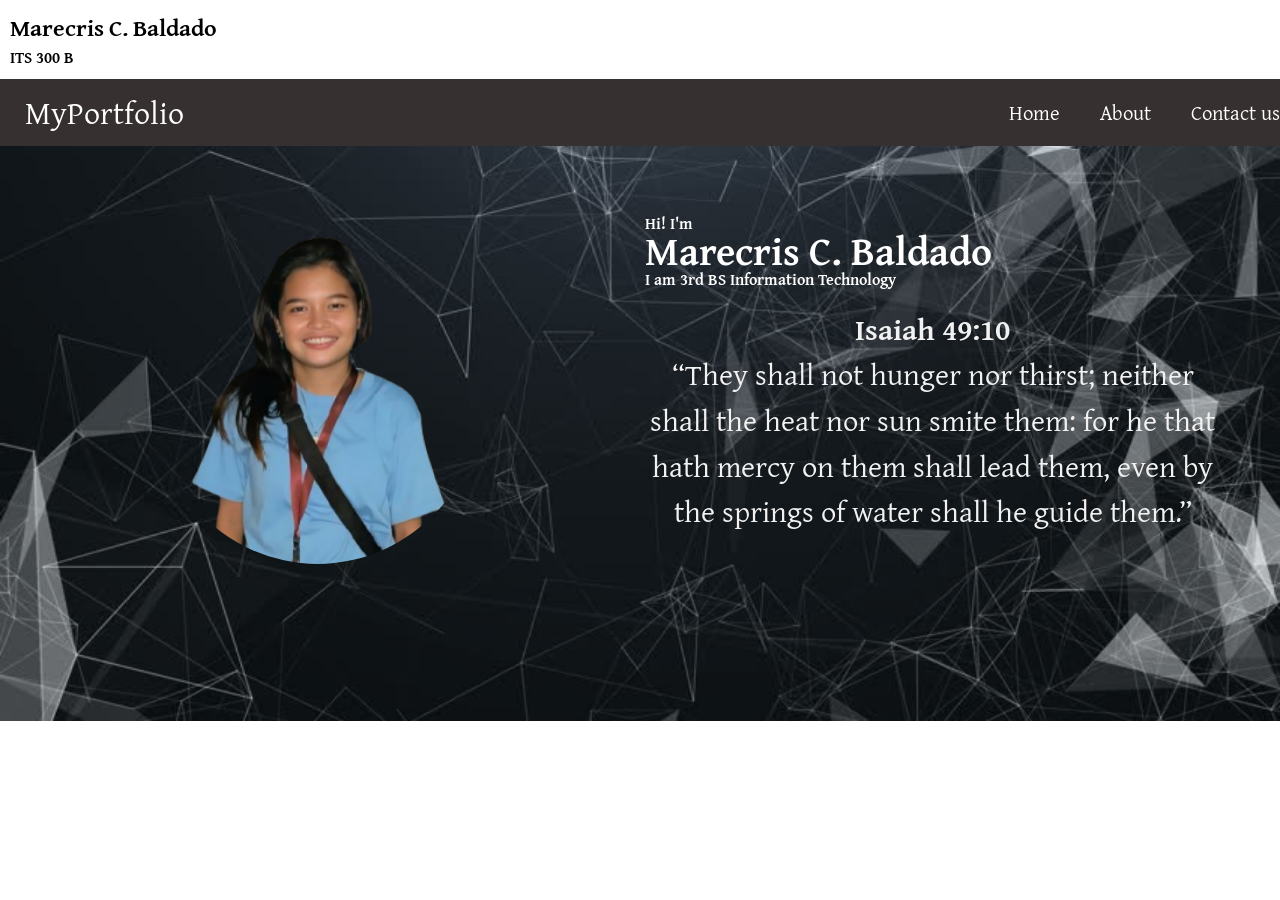
<file: index.html>
<!DOCTYPE html>
<html lang="en">
<head>
  <meta charset="UTF-8">
  <meta name="viewport" content="width=device-width, initial-scale=1.0">
  <title>MyPortfolio</title>
  <link href="https://fonts.googleapis.com/css2?family=Gentium+Book+Plus:ital,wght@0,400;0,700;1,400;1,700&family=Gentium+Plus:ital,wght@0,400;0,700;1,400;1,700&display=swap" rel="stylesheet">
  <link rel="stylesheet" href="style.css">
  <link rel="stylesheet" href="media.css">
</head>
<body>

  <header>
    <h2>Marecris C. Baldado</h2>
    <p>ITS 300 B</p>
  </header>

  <div class="grid-container">

    <div class="navbar">
      <a id="logo" href="#">MyPortfolio</a>
      <ul>
        <li><a href="#">Home</a></li>
        <li><a href="#">About</a></li>
        <li><a href="#">Contact us</a></li>
      </ul>
      <span id="menu">&#9776;</span>
    </div>

    
    <div class="image-section">
      <img src="kikay.png" alt="Profile Picture">
    </div>

 
    <div class="text-section">
      <h1>Hi! I'm</h1>
      <h2>Marecris C. Baldado</h2>
      <h3>I am 3rd BS Information Technology</h3>
      <p class="bible-verse">
        <b>Isaiah 49:10</b><br>
        “They shall not hunger nor thirst; neither shall the heat nor sun smite them: 
        for he that hath mercy on them shall lead them, even by the springs of water shall he guide them.”
      </p>
    </div>

  </div>

</body>
</html>
</file>
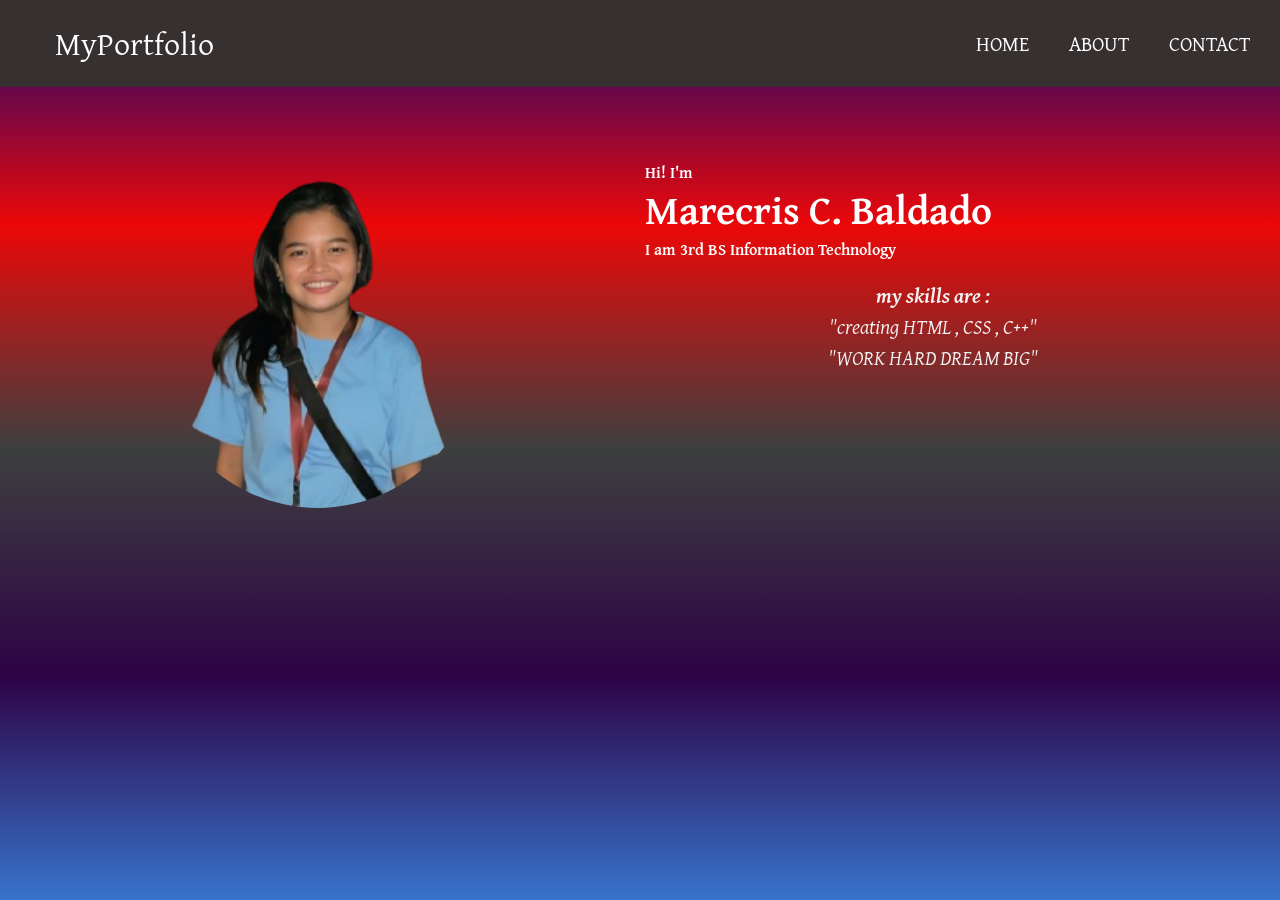
<file: about.html>
<!DOCTYPE html>
<html lang="en">
<head>
  <meta charset="UTF-8">
  <meta name="viewport" content="width=device-width, initial-scale=1.0">
  <link href="https://fonts.googleapis.com/css2?family=Gentium+Book+Plus:ital,wght@0,400;0,700;1,400;1,700&family=Gentium+Plus:ital,wght@0,400;0,700;1,400;1,700&display=swap" rel="stylesheet">
  <link rel="stylesheet" href="about.css">
  <link rel="stylesheet" href="about.html">
</head>
<body>



  <div class="grid-container">

   <div class="navbar">
  <a id="logo" href="#">MyPortfolio</a>
  <ul id="navLinks">
    <li><a href="index.html">HOME</a></li>
    <li><a href="about.html">ABOUT</a></li>
    <li><a href="contact.html">CONTACT</a></li>
  </ul>
  <span id="menu" onclick="toggleMenu()">&#9776;</span>
</div>


    
    <div class="image-section">
      <img src="kikay.png" alt="Profile Picture">
    </div>

 
    <div class="text-section">
      <h1>Hi! I'm</h1>
      <h2>Marecris C. Baldado</h2>
      <h3>I am 3rd BS Information Technology</h3>
      <p class="bible-verse">
        <b>my skills are :</b><br>
       "creating HTML , CSS , C++"<br>
        "WORK HARD DREAM BIG"
      </p>
    </div>

  </div>

<script>
    function toggleMenu() {
      document.getElementById("navLinks").classList.toggle("show");
    }
  </script>
</body>
</html>
</file>
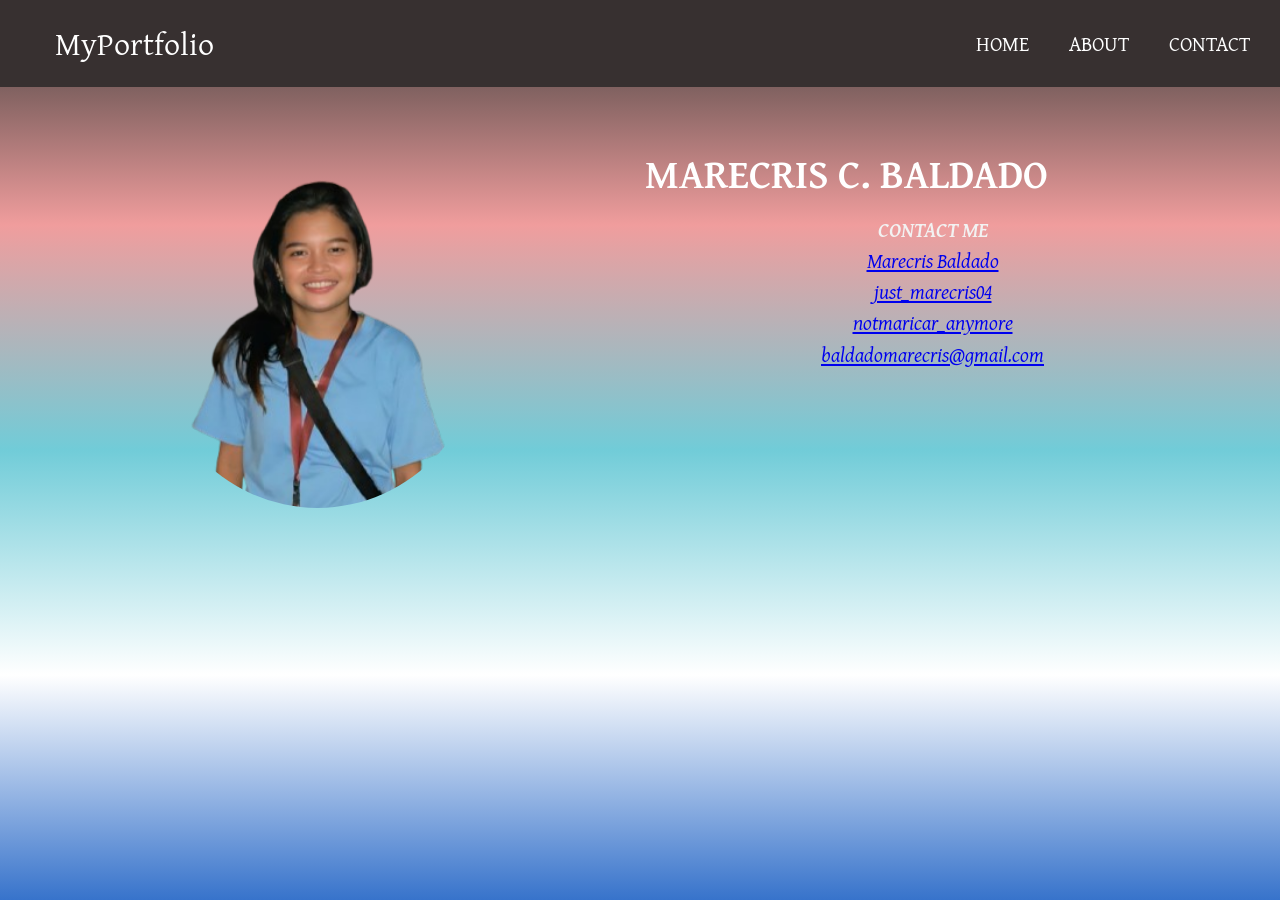
<file: contact.html>
<!DOCTYPE html>
<html lang="en">
<head>
  <meta charset="UTF-8">
  <meta name="viewport" content="width=device-width, initial-scale=1.0">
  <link href="https://fonts.googleapis.com/css2?family=Gentium+Book+Plus:ital,wght@0,400;0,700;1,400;1,700&family=Gentium+Plus:ital,wght@0,400;0,700;1,400;1,700&display=swap" rel="stylesheet">
  <link rel="stylesheet" href="contact.css">
  <link rel="stylesheet" href="contact.html">
</head>
<body>



  <div class="grid-container">

   <div class="navbar">
  <a id="logo" href="#">MyPortfolio</a>
  <ul id="navLinks">
    <li><a href="index.html">HOME</a></li>
    <li><a href="about.html">ABOUT</a></li>
    <li><a href="contact.html">CONTACT</a></li>
  </ul>
  <span id="menu" onclick="toggleMenu()">&#9776;</span>
</div>


    
    <div class="image-section">
      <img src="kikay.png" alt="Profile Picture">
    </div>

 
    <div class="text-section">
      <h2>MARECRIS C. BALDADO</h2>
      <p class="bible-verse">
        <b>CONTACT ME</b><br>
        <a href="https://www.facebook.com/marecris.baldado" target="_blank">Marecris Baldado</a><br>
      <a href="https://www.instagram.com/just_marecris04?igsh=MmloMWFmbWVjMmk2" target="_blank">just_marecris04</a><br>
      <a href="https://www.tiktok.com/@notmaricar_anymore" target="_blank">notmaricar_anymore</a><br>
      <a href="https://mail.google.com/mail/u/0/#inbox?compose=new" target="_blank">baldadomarecris@gmail.com
        
      </p>
     </br>
    </div>

  </div>

<script>
    function toggleMenu() {
      document.getElementById("navLinks").classList.toggle("show");
    }
  </script>
</body>
</html>
</file>
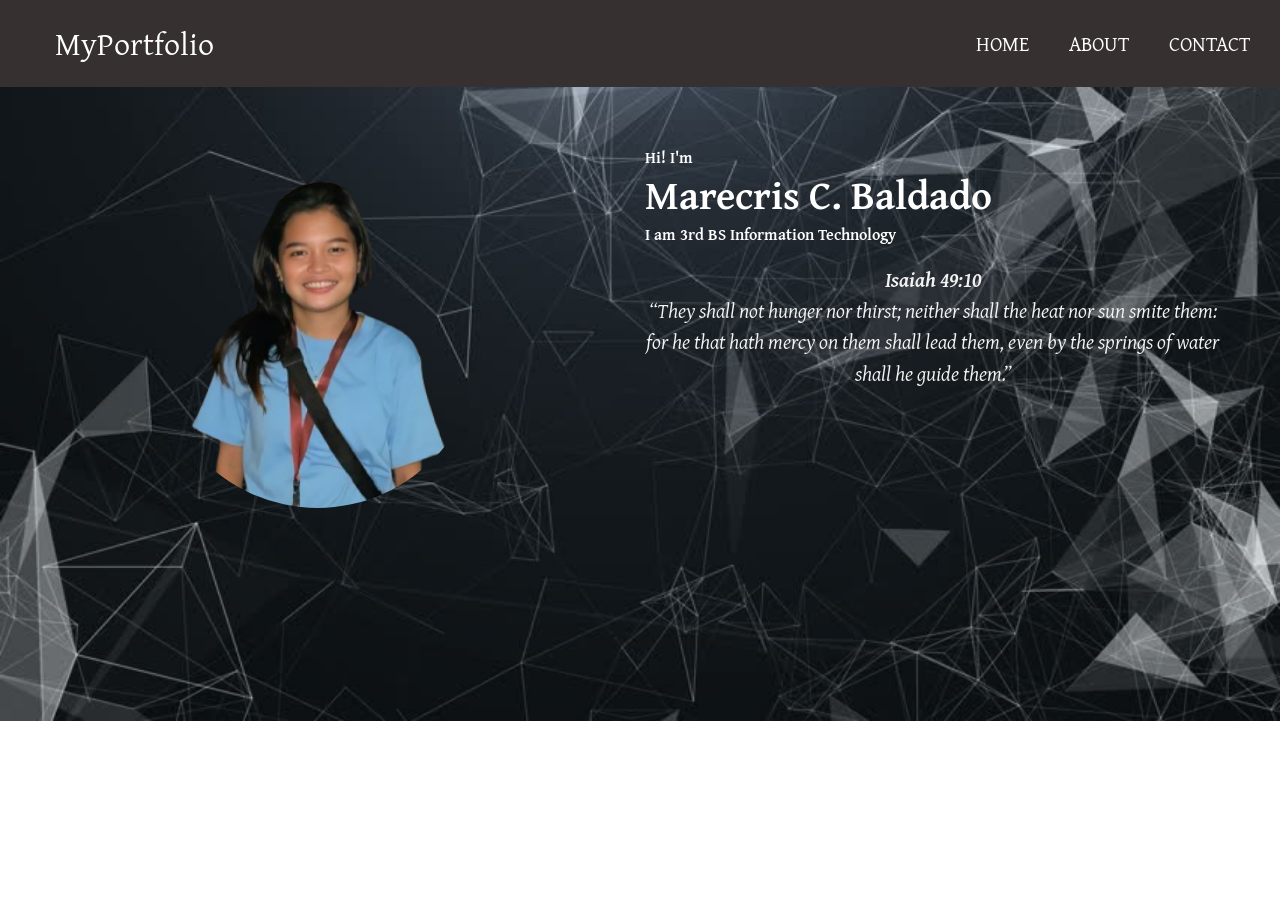
<file: home.html>
<!DOCTYPE html>
<html lang="en">
<head>
  <meta charset="UTF-8">
  <meta name="viewport" content="width=device-width, initial-scale=1.0">
  <link href="https://fonts.googleapis.com/css2?family=Gentium+Book+Plus:ital,wght@0,400;0,700;1,400;1,700&family=Gentium+Plus:ital,wght@0,400;0,700;1,400;1,700&display=swap" rel="stylesheet">
  <link rel="stylesheet" href="home.css">
  <link rel="stylesheet" href="home.html">
</head>
<body>



  <div class="grid-container">

   <div class="navbar">
  <a id="logo" href="#">MyPortfolio</a>
  <ul id="navLinks">
    <li><a href="index.html">HOME</a></li>
    <li><a href="about.html">ABOUT</a></li>
    <li><a href="contact.html">CONTACT</a></li>
  </ul>
  <span id="menu" onclick="toggleMenu()">&#9776;</span>
</div>


    
    <div class="image-section">
      <img src="kikay.png" alt="Profile Picture">
    </div>

 
    <div class="text-section">
      <h1>Hi! I'm</h1>
      <h2>Marecris C. Baldado</h2>
      <h3>I am 3rd BS Information Technology</h3>
      <p class="bible-verse">
        <b>Isaiah 49:10</b><br>
        “They shall not hunger nor thirst; neither shall the heat nor sun smite them: 
        for he that hath mercy on them shall lead them, even by the springs of water shall he guide them.”
      </p>
    </div>

  </div>

<script>
    function toggleMenu() {
      document.getElementById("navLinks").classList.toggle("show");
    }
  </script>
</body>
</html>
</file>
<file: style.css>
* {
  margin: 0;
  padding: 0;
  box-sizing: border-box;
}

body {
  background-image: url("maricarbg.png");
  background-repeat: no-repeat;
  background-size: cover;
  font-family: Arial, Helvetica, sans-serif;
  color: #fff;
}


header {
  background: #fff;
  text-align: left;
  padding: 10px;
  color: #000;
   font-family: "Gentium Plus", serif;
  font-weight: 700;
 }
 .header{ 
  font-family: "Gentium Plus", serif;
  font-weight: 700;
  font-style: normal
}


.grid-container {
  display: grid;
  grid-template-columns: repeat(10, 1fr);
  grid-gap: 10px;
  margin: 0;
}


.navbar {
  grid-column: 1 / 11;
  display: flex;
  justify-content: space-between;
  align-items: center;
  background-color: #373030;
  font-family: "Gentium Plus", serif;
  font-weight: 400;
  font-style: normal


}

#logo {
  font-weight: 400;
  font-size: 2rem;
  color: #fff;
  text-decoration: none;
  padding: 10px 25px;
  border-radius: 40px;
  transition: 0.4s ease-in-out;
}

.navbar ul {
  border-radius: 30px;
  list-style: none;
  display: flex;
  gap: 40px;
  
}

.navbar li a {
  font-size: 1.3rem;
  text-decoration: none;
  color: white;
  transition: 0.3s;
}

.navbar li a:hover {
  background-color: #373030
}

#menu {
  display: none;
  font-size: 2rem;
  color: white;
  cursor: pointer;
}


.image-section {
  grid-column: 1 / 6;
  display: flex;
  justify-content: center;
  align-items: center;
  padding: 30px;
}

.image-section img {
  border-radius: 50%;
  width: 60%;
  height: auto;
}


.text-section {
  grid-column: 6 / 11;
  display: flex;
  flex-direction: column;
  justify-content: center;
  padding-right: 60px;
  text-align: left;
 font-family: "Gentium Plus", serif;
   font-weight: 400;
  font-style: normal;
 
}


.text-section h1 {
  font-style: gentium;
  font-size: 1rem;
  color: white;
  line-height: 1;
  
}

.text-section h2 {
  font-style: gentium;
  font-size: 2.5rem;
  color: white;
  margin-top: 10px;
  float: right;
  line-height: .5;
}

.text-section h3 {
  font-style: gentium;
  font-size: 1rem;
  margin-top: 10px;
  color: white;
  line-height: 1;
}

.bible-verse {
  text-align: center;
  margin-top: 20px;
  font-size: 1.9rem;
  color: #f2f2f2;
  font-style: italic;
  line-height: 1.5;
   font-family: "Gentium Plus", serif;
   font-weight: 400;
  font-style: normal;
}
</file>
<file: media.css>
@media (max-width: 1200px) {
  .grid-container {
    grid-template-columns: repeat(6, 1fr);
  }

  .image-section {
    grid-column: 1 / 4;
  }

  .text-section {
    grid-column: 4 / 7;
    padding-right: 20px;
  }

  #menu {
  display: none;
  font-size: 2rem;
  color: white;
  cursor: pointer;
}

  .navbar ul {
    gap: 20px;
  }

  .navbar li a {
    font-size: 1rem;
  }

  .text-section h1 {
    font-size: 1.2rem;
   
  }
  .text-section h2 {
    font-size: 2.6rem;
  }
  .text-section h3 {
    font-size: 0.9rem;
}
.bible-verse {
    font-size: 1.9rem;
  }

}
@media (max-width: 800px) {
  .grid-container {
    grid-template-columns: 1fr;
    text-align: center;
  }

 
  .navbar {
    flex-direction: column;
    align-items: flex-start;
  }

  #menu {
    display: none;
  }

  .navbar ul {
    flex-direction: column;
    gap: 8px;
    padding: 10px 0;
    width: 100%;
    display: none;
  }

  .navbar ul.active {
    display: flex;
  }

  .navbar li a {
    font-size: 1rem;
    padding: 8px 10px;
    text-align: left;
    width: 100%;
  }

 
  .image-section {
    grid-column: 1;
    padding: 15px;
  }

  .image-section img {
    width: 70%;
  }

  .text-section {
    grid-column: 1;
    padding: 10px;
  }

  .text-section h1 {
    font-size: 1.2rem;
   
  }
  .text-section h2 {
    font-size: 2.6rem;
  }
  .text-section h3 {
    font-size: 0.9rem;

  .bible-verse {
    font-size: 1.9rem;
  }
}
}

@media (max-width: 480px) {
  
    .text-section h1 {
    font-size: 1.2rem;
   
  }
  .text-section h2 {
    font-size: 2rem;
  }
  .text-section h3 {
    font-size: 0.9rem;
  }
  #menu {
  display: none;
  font-size: 2rem;
  color: white;
  cursor: pointer;
}
.image-section {
  grid-column: 1 / 6;
  display: flex;
  justify-content: center;
  align-items: center;
  padding: 30px;
}

.image-section img {
  border-radius: 50%;
  width: 60%;
  height: auto;
}
.bible-verse {
    font-size: 1.5rem;
  }
}
</file>
<file: about.css>
* { 
  margin: 0;
  padding: 0;
  box-sizing: border-box;
}

body {
 background: linear-gradient(rgb(18, 6, 118),rgb(236, 8, 8), rgb(61, 63, 63),rgb(45, 3, 69),rgb(55, 115, 203));
  background-repeat: no-repeat;
  background-size: cover;
  font-family: Arial, Helvetica, sans-serif;
  color: #fff;
  height: 100dvh;
}


header {
  background: #fff;
  text-align: left;
  padding: 10px;
  color: #000;
  font-family: "Gentium Plus", serif;
  font-weight: 700;
}

.header { 
  font-family: "Gentium Plus", serif;
  font-weight: 700;
  font-style: normal;
}


.grid-container {
  display: grid;
  grid-template-columns: repeat(10, 1fr);
  grid-gap: 10px;
  margin: 0;
}


.navbar {
  grid-column: 1 / 11;
  display: flex;
  justify-content: space-between;
  align-items: center;
  background-color: #373030;
  padding: 10px 30px;
  position: fixed;
  top: 0;
  width: 100%;
  z-index: 1000;
  font-family: "Gentium Plus", serif;
  font-weight: 400;
}

#logo {
  font-weight: 400;
  font-size: 2rem;
  color: #fff;
  text-decoration: none;
  padding: 10px 25px;
  border-radius: 40px;
  transition: 0.4s ease-in-out;
}

#navLinks {
  display: flex;
  list-style: none;
  gap: 40px;
}

#navLinks li a {
  font-size: 1.3rem;
  text-decoration: none;
  color: white;
  transition: 0.3s;
}

#navLinks li a:hover {
  color: #ffcc00;
}

#menu {
  display: none;
  font-size: 30px;
  color: #fff;
  cursor: pointer;
}


.image-section {
  grid-column: 1 / 6;
  display: flex;
  justify-content: center;
  align-items: center;
  padding: 30px;
  margin-top: 100px;
}

.image-section img {
  border-radius: 50%;
  width: 60%;
  height: auto;
}


.text-section {
  grid-column: 6 / 11;
  display: flex;
  flex-direction: column;
  justify-content: center;
  padding-right: 60px;
  text-align: left;
  font-family: "Gentium Plus", serif;
  font-weight: 400;
}

.text-section h1 {
  font-size: 1rem;
  color: white;
  line-height: 1;
}

.text-section h2 {
  font-size: 2.5rem;
  color: white;
  margin-top: 10px;
  line-height: 1;
}

.text-section h3 {
  font-size: 1rem;
  margin-top: 10px;
  color: white;
  line-height: 1.2;
}

.bible-verse {
  text-align: center;
  margin-top: 20px;
  font-size: 1.3rem;
  color: #f2f2f2;
  font-style: italic;
  line-height: 1.5;
  font-family: "Gentium Plus", serif;
}


@media (max-width: 768px) {
  #menu {
    display: block;
  }

  #navLinks {
    position: absolute;
    top: 60px;
    left: 0;
    width: 100%;
    flex-direction: column;
    align-items: center;
    background: #373030;
    display: none;
    gap: 25px;
    padding: 20px 0;
  }

  #navLinks.show {
    display: flex;
  }

  .image-section, .text-section {
    grid-column: 1 / 11;
    text-align: center;
    padding: 20px;
  }

  .text-section h2 {
    font-size: 2rem;
  }
}
</file>
<file: contact.css>
* { 
  margin: 0;
  padding: 0;
  box-sizing: border-box;
}

body {
  background: linear-gradient(rgb(57, 59, 57),rgb(240, 157, 157), rgb(113, 204, 216),white,rgb(55, 115, 203));
  background-repeat: no-repeat;
  background-size: cover;
  font-family: Arial, Helvetica, sans-serif;
  color: #fff;
  height: 100dvh;
}


header {
  background: #fff;
  text-align: left;
  padding: 10px;
  color: #000;
  font-family: "Gentium Plus", serif;
  font-weight: 700;
}

.header { 
  font-family: "Gentium Plus", serif;
  font-weight: 700;
  font-style: normal;
}


.grid-container {
  display: grid;
  grid-template-columns: repeat(10, 1fr);
  grid-gap: 10px;
  margin: 0;
}


.navbar {
  grid-column: 1 / 11;
  display: flex;
  justify-content: space-between;
  align-items: center;
  background-color: #373030;
  padding: 10px 30px;
  position: fixed;
  top: 0;
  width: 100%;
  z-index: 1000;
  font-family: "Gentium Plus", serif;
  font-weight: 400;
}

#logo {
  font-weight: 400;
  font-size: 2rem;
  color: #fff;
  text-decoration: none;
  padding: 10px 25px;
  border-radius: 40px;
  transition: 0.4s ease-in-out;
}

#navLinks {
  display: flex;
  list-style: none;
  gap: 40px;
}

#navLinks li a {
  font-size: 1.3rem;
  text-decoration: none;
  color: white;
  transition: 0.3s;
}

#navLinks li a:hover {
  color: #ffcc00;
}

#menu {
  display: none;
  font-size: 30px;
  color: #fff;
  cursor: pointer;
}


.image-section {
  grid-column: 1 / 6;
  display: flex;
  justify-content: center;
  align-items: center;
  padding: 30px;
  margin-top: 100px;
}

.image-section img {
  border-radius: 50%;
  width: 60%;
  height: auto;
}


.text-section {
  grid-column: 6 / 11;
  display: flex;
  flex-direction: column;
  justify-content: center;
  padding-right: 60px;
  text-align: left;
  font-family: "Gentium Plus", serif;
  font-weight: 400;
}

.text-section h1 {
  font-size: 1rem;
  color: white;
  line-height: 1;
}

.text-section h2 {
  font-size: 2.5rem;
  color: white;
  margin-top: 10px;
  line-height: 1;
}

.text-section h3 {
  font-size: 1rem;
  margin-top: 10px;
  color: white;
  line-height: 1.2;
}

.bible-verse {
  text-align: center;
  margin-top: 20px;
  font-size: 1.3rem;
  color: #f2f2f2;
  font-style: italic;
  line-height: 1.5;
  font-family: "Gentium Plus", serif;
  grid-column: auto;
}


@media (max-width: 768px) {
  #menu {
    display: block;
  }

  #navLinks {
    position: absolute;
    top: 60px;
    left: 0;
    width: 100%;
    flex-direction: column;
    align-items: center;
    background: #373030;
    display: none;
    gap: 25px;
    padding: 20px 0;
  }

  #navLinks.show {
    display: flex;
  }

  .image-section, .text-section {
    grid-column: 1 / 11;
    text-align: center;
    padding: 20px;
  }

  .text-section h2 {
    font-size: 2rem;
  }
}
</file>
<file: home.css>
* { 
  margin: 0;
  padding: 0;
  box-sizing: border-box;
}

body {
  background-image: url("maricarbg.png");
  background-repeat: no-repeat;
  background-size: cover;
  font-family: Arial, Helvetica, sans-serif;
  color: #fff;
}


header {
  background: #fff;
  text-align: left;
  padding: 10px;
  color: #000;
  font-family: "Gentium Plus", serif;
  font-weight: 700;
}

.header { 
  font-family: "Gentium Plus", serif;
  font-weight: 700;
  font-style: normal;
}


.grid-container {
  display: grid;
  grid-template-columns: repeat(10, 1fr);
  grid-gap: 10px;
  margin: 0;
}


.navbar {
  grid-column: 1 / 11;
  display: flex;
  justify-content: space-between;
  align-items: center;
  background-color: #373030;
  padding: 10px 30px;
  position: fixed;
  top: 0;
  width: 100%;
  z-index: 1000;
  font-family: "Gentium Plus", serif;
  font-weight: 400;
}

#logo {
  font-weight: 400;
  font-size: 2rem;
  color: #fff;
  text-decoration: none;
  padding: 10px 25px;
  border-radius: 40px;
  transition: 0.4s ease-in-out;
}

#navLinks {
  display: flex;
  list-style: none;
  gap: 40px;
}

#navLinks li a {
  font-size: 1.3rem;
  text-decoration: none;
  color: white;
  transition: 0.3s;
}

#navLinks li a:hover {
  color: #ffcc00;
}

#menu {
  display: none;
  font-size: 30px;
  color: #fff;
  cursor: pointer;
}


.image-section {
  grid-column: 1 / 6;
  display: flex;
  justify-content: center;
  align-items: center;
  padding: 30px;
  margin-top: 100px;
}

.image-section img {
  border-radius: 50%;
  width: 60%;
  height: auto;
}


.text-section {
  grid-column: 6 / 11;
  display: flex;
  flex-direction: column;
  justify-content: center;
  padding-right: 60px;
  text-align: left;
  font-family: "Gentium Plus", serif;
  font-weight: 400;
}

.text-section h1 {
  font-size: 1rem;
  color: white;
  line-height: 1;
}

.text-section h2 {
  font-size: 2.5rem;
  color: white;
  margin-top: 10px;
  line-height: 1;
}

.text-section h3 {
  font-size: 1rem;
  margin-top: 10px;
  color: white;
  line-height: 1.2;
}

.bible-verse {
  text-align: center;
  margin-top: 20px;
  font-size: 1.3rem;
  color: #f2f2f2;
  font-style: italic;
  line-height: 1.5;
  font-family: "Gentium Plus", serif;
}


@media (max-width: 768px) {
  #menu {
    display: block;
  }

  #navLinks {
    position: absolute;
    top: 60px;
    left: 0;
    width: 100%;
    flex-direction: column;
    align-items: center;
    background: #373030;
    display: none;
    gap: 25px;
    padding: 20px 0;
  }

  #navLinks.show {
    display: flex;
  }

  .image-section, .text-section {
    grid-column: 1 / 11;
    text-align: center;
    padding: 20px;
  }

  .text-section h2 {
    font-size: 2rem;
  }
}
</file>
